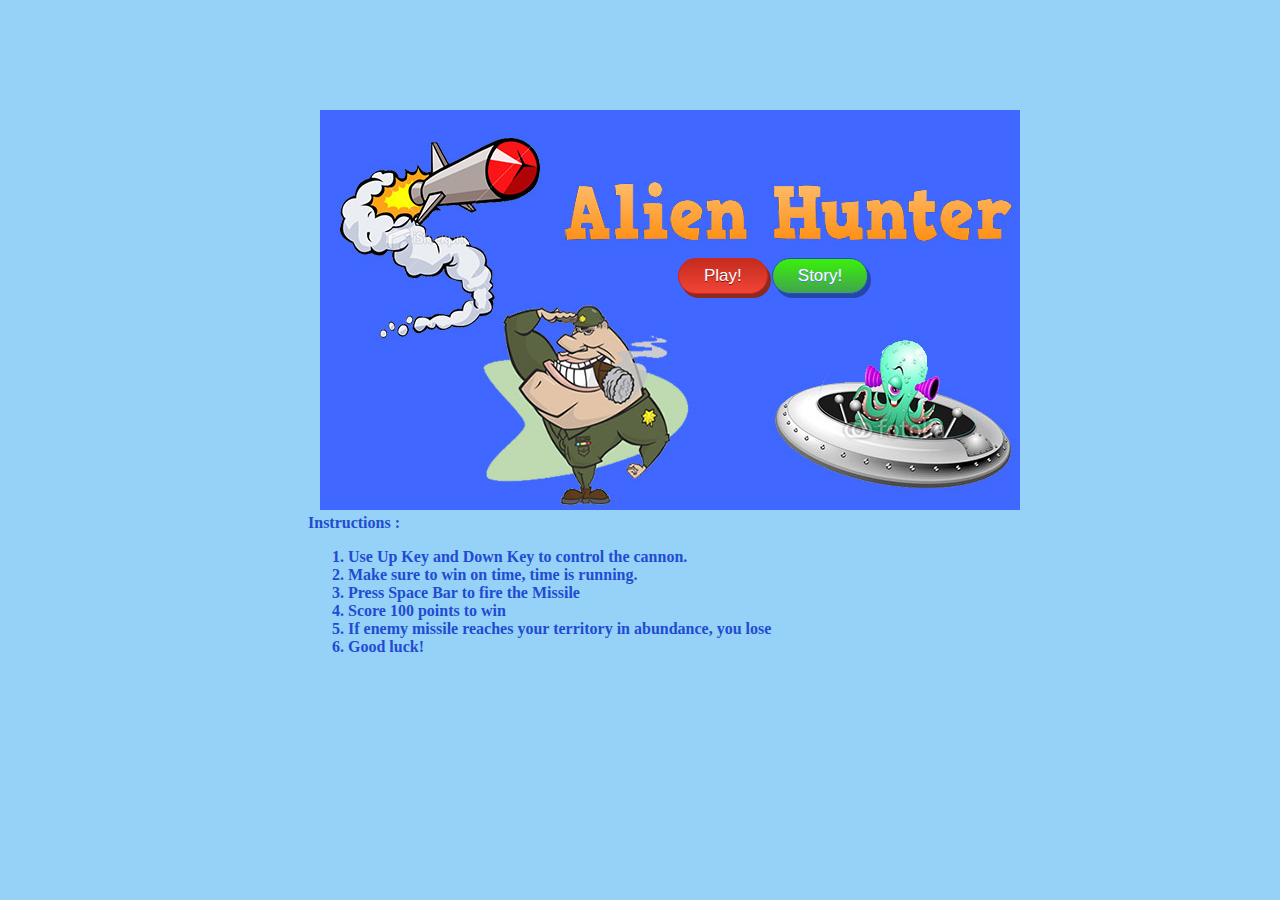
<file: index.html>
<!DOCTYPE html>
<html lang="en">
<head>
    <meta charset="utf-8">
    <title>Final Assignment</title>
    <link rel="stylesheet" href="css/final_assignment.css" />
</head>
<body style="background: url('images/menu.jpg') no-repeat 320px 110px; background-color: #96d1f8">

    <input type="button" class="myButton" value="Play!" onclick="play()">
    <input type="button" class="myButton1" value="Story!" onclick="story()">

    <audio id="intro" loop>
        <source src="media/intro.mp3"  type="audio/mp3">
    </audio>

    <p style="margin-top: 220px;margin-left: 300px;font-family: anadlus;font-size:16px;color: #1f4cd1; font-weight: bolder">Instructions : <br/><ol style="margin-left: 300px;font-family: anadlus;font-size:16px;color: #1f4cd1; font-weight: bolder"><li>Use Up Key and Down Key to control the cannon.</li>
        <li>Make sure to win on time, time is running.</li>
        <li>Press Space Bar to fire the Missile</li>
        <li>Score 100 points to win</li>

        <li>If enemy missile reaches your territory in abundance, you lose</li>
    <li>Good luck!</li></ol></p>
    <script src="javascript/jquery-2.0.0.min.js"></script>
<script src="javascript/index.js"></script>
</body>
</html>
</file>
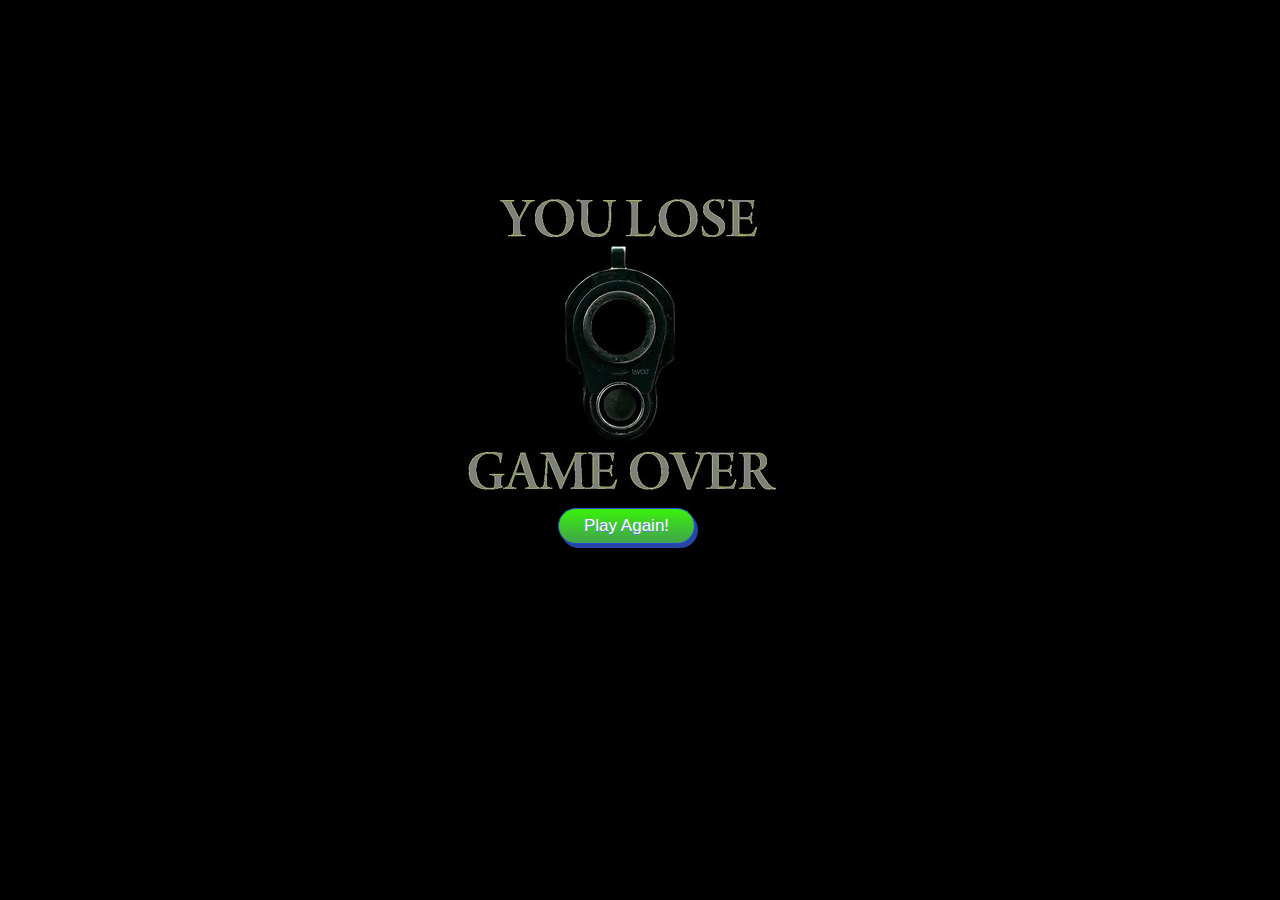
<file: images/loose.html>
<!DOCTYPE html>
<html lang="en">
<head>
    <meta charset="utf-8">
    <title>Loose</title>
    <link rel="stylesheet" href="../css/final_assignment.css" />
</head>
<body style="background: url('../images/Lose.jpg') no-repeat 320px 110px; background-color: black" >

<input type="button" class="myButton2" value="Play Again!" onclick="again()">
<audio id="loose" loop>
    <source src="../media/loosing.mp3"/>
</audio>
<script src="../javascript/jquery-2.0.0.min.js"></script>
<script src="../javascript/index.js"></script>
</body>
</html>
</file>
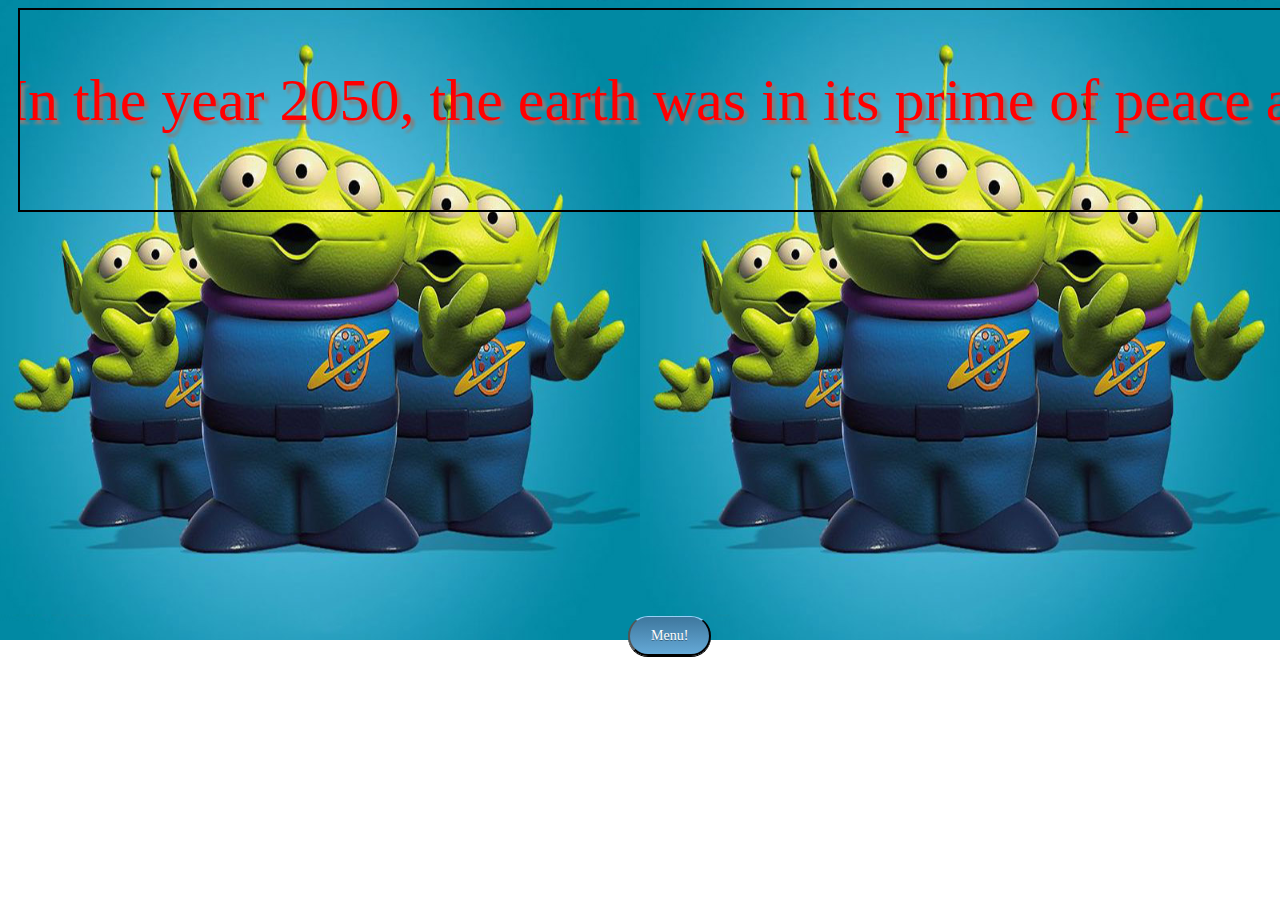
<file: images/story.html>
<!DOCTYPE html>
<html lang="en">
<head>
    <meta charset="utf-8">
    <title>Story Mode</title>
    <link rel="stylesheet" href="../css/final_assignment.css" />

</head>
<body onload="init()" style="background-image: url('../images/story-background.jpg'); background-size:50%;background-repeat: repeat-x; ">
<section id="gamesec" class="scene">
<canvas id="story"  onmouseover="fadein(this)" onmouseout="fadeout(this)"   width="1300" height="200" style="border: 2px solid black;"></canvas>



    <audio id="theAudio">
        <source src="../media/story-background.mp3"  type="audio/mp3">
    </audio>



<input type="button" class="buttonstory" value="Menu!" onclick="menu()">


<script src="../javascript/jquery-2.0.0.min.js"></script>
<script src="../javascript/story.js"></script>
</body>
</html>
</file>
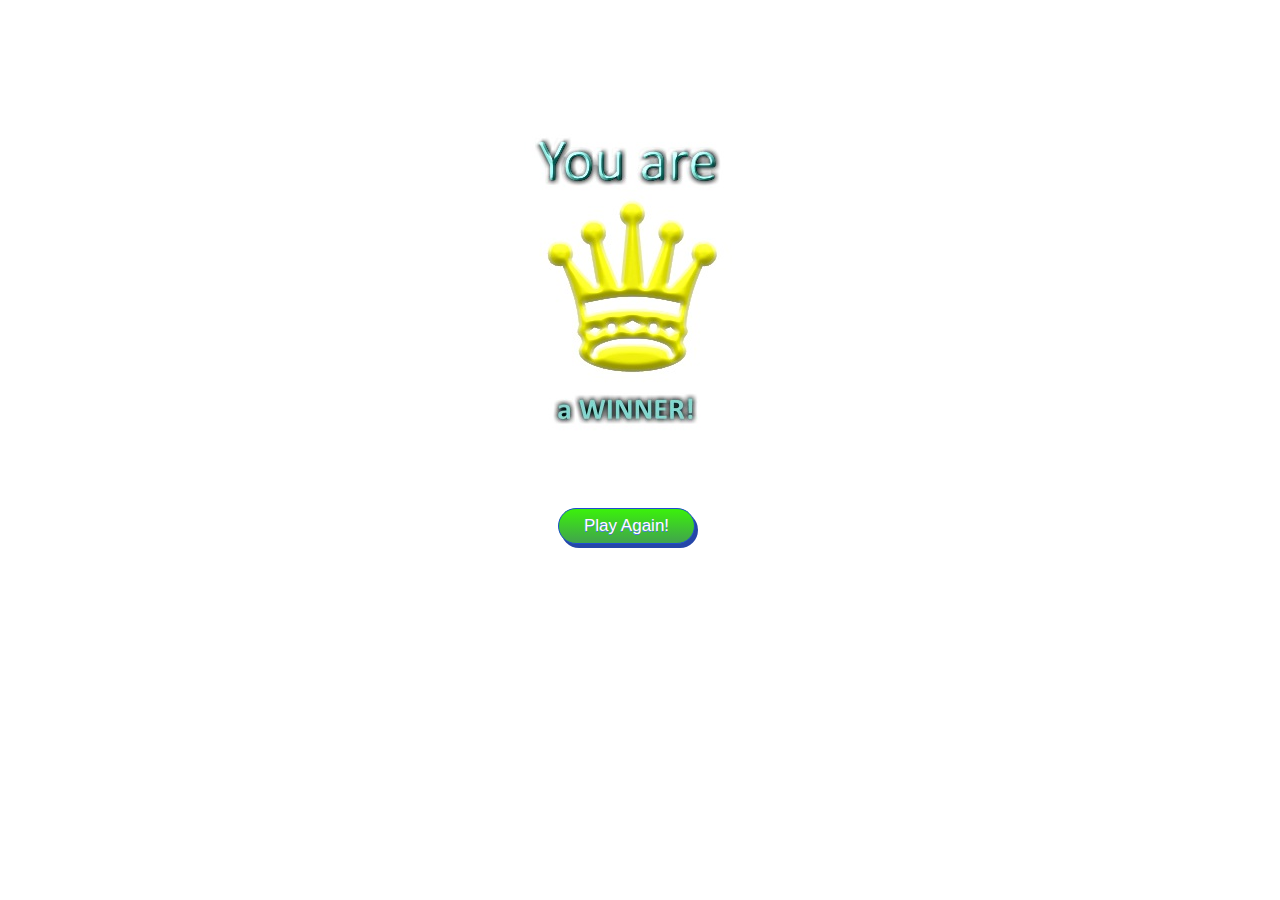
<file: images/win.html>
<!DOCTYPE html>
<html lang="en">
<head>
    <meta charset="utf-8">
    <title>Win</title>
    <link rel="stylesheet" href="../css/final_assignment.css" />
</head>
<body style="background: url('you-win.jpg') no-repeat 460px 110px; background-color: #ffffff" >

<input type="button" class="myButton3" value="Play Again!" onclick="again()">
<audio id="mainsound" loop>
    <source src="../media/winning.mp3"/>
</audio>
<script src="../javascript/jquery-2.0.0.min.js"></script>
<script src="../javascript/index.js"></script>
</body>
</html>
</file>
<file: css/final_assignment.css>
body{

}
.scene {
    position: absolute;
    width: 100%;
    height: 100%;
}
#game{
	margin-top: 100px ;
	margin-left: 320px;
    background-color: white;
    display: block;


}
#pointer {
    margin-left: 320px;
    margin-top: 100px;
    margin-right: auto;



}
#menu1 {
    margin-left: 320px;
    margin-top: 100px;
    margin-right: auto;



}

#game1 {
    margin-left: 320px;
    margin-top: 100px;
    margin-right: auto;
     background-color: #378de5;


}
#ufo {
    margin-left: 320px;
    margin-top: 100px;
    margin-right: auto;



}

#allie {
    margin-left: 320px;
    margin-top: 100px;
    margin-right: auto;



}

#playerscore {
    margin-left: 320px;
    margin-top: 100px;
    margin-right: auto;



}

#playerlevel  {
    margin-left: 320px;
    margin-top: 100px;
    margin-right: auto;



}
   #missle{
       margin-left: 320px;
       margin-top: 100px;
       margin-right: auto;


   }

   #mainsound{
       margin-left: 530px;
       margin-top: 470px;

   }

   #story  {
       margin-left: 10px;
       margin-top: 00px;
       margin-right: auto;



   }


.buttonstory {
    border-top: 1px solid #96d1f8;
    background: #65a9d7;
    background: -webkit-gradient(linear, left top, left bottom, from(#3e779d), to(#65a9d7));
    background: -webkit-linear-gradient(top, #3e779d, #65a9d7);
    background: -moz-linear-gradient(top, #3e779d, #65a9d7);
    background: -ms-linear-gradient(top, #3e779d, #65a9d7);
    background: -o-linear-gradient(top, #3e779d, #65a9d7);
    padding: 10.5px 21px;
    -webkit-border-radius: 20px;
    -moz-border-radius: 20px;
    border-radius: 20px;
    -webkit-box-shadow: rgba(0,0,0,1) 0 1px 0;
    -moz-box-shadow: rgba(0,0,0,1) 0 1px 0;
    box-shadow: rgba(0,0,0,1) 0 1px 0;
    text-shadow: rgba(0,0,0,.4) 0 1px 0;
    color: white;
    font-size: 14px;
    font-family: Georgia, serif;
    text-decoration: none;
    vertical-align: middle;
    margin-top: 400px;
    margin-left: 620px;
}
.button:hover {
    border-top-color: #28597a;
    background: #28597a;
    color: #ccc;
}
.button:active {
    border-top-color: #1b435e;
    background: #1b435e;
}




.myButton {

    -moz-box-shadow: 3px 4px 0px 0px #8a2a21;
    -webkit-box-shadow: 3px 4px 0px 0px #8a2a21;
    box-shadow: 3px 4px 0px 0px #8a2a21;

    background:-webkit-gradient(linear, left top, left bottom, color-stop(0.05, #c62d1f), color-stop(1, #f24437));
    background:-moz-linear-gradient(top, #c62d1f 5%, #f24437 100%);
    background:-webkit-linear-gradient(top, #c62d1f 5%, #f24437 100%);
    background:-o-linear-gradient(top, #c62d1f 5%, #f24437 100%);
    background:-ms-linear-gradient(top, #c62d1f 5%, #f24437 100%);
    background:linear-gradient(to bottom, #c62d1f 5%, #f24437 100%);
    filter:progid:DXImageTransform.Microsoft.gradient(startColorstr='#c62d1f', endColorstr='#f24437',GradientType=0);

    background-color:#c62d1f;

    -moz-border-radius:18px;
    -webkit-border-radius:18px;
    border-radius:18px;

    border:1px solid #d02718;

    display:inline-block;
    color:#ffffff;
    font-family:arial;
    font-size:17px;
    font-weight:normal;
    padding:7px 25px;
    text-decoration:none;

    text-shadow:0px 1px 0px #810e05;
      margin-top: 250px;
    margin-left: 670px;
}
.myButton:hover {

    background:-webkit-gradient(linear, left top, left bottom, color-stop(0.05, #f24437), color-stop(1, #c62d1f));
    background:-moz-linear-gradient(top, #f24437 5%, #c62d1f 100%);
    background:-webkit-linear-gradient(top, #f24437 5%, #c62d1f 100%);
    background:-o-linear-gradient(top, #f24437 5%, #c62d1f 100%);
    background:-ms-linear-gradient(top, #f24437 5%, #c62d1f 100%);
    background:linear-gradient(to bottom, #f24437 5%, #c62d1f 100%);
    filter:progid:DXImageTransform.Microsoft.gradient(startColorstr='#f24437', endColorstr='#c62d1f',GradientType=0);

    background-color:#f24437;
}
.myButton:active {
    position:relative;
    top:1px;
}



.myButton1 {

    -moz-box-shadow: 3px 4px 0px 0px #2546a8;
    -webkit-box-shadow: 3px 4px 0px 0px #2546a8;
    box-shadow: 3px 4px 0px 0px #2546a8;

    background:-webkit-gradient(linear, left top, left bottom, color-stop(0.05, #3bed0e), color-stop(1, #41a34d));
    background:-moz-linear-gradient(top, #3bed0e 5%, #41a34d 100%);
    background:-webkit-linear-gradient(top, #3bed0e 5%, #41a34d 100%);
    background:-o-linear-gradient(top, #3bed0e 5%, #41a34d 100%);
    background:-ms-linear-gradient(top, #3bed0e 5%, #41a34d 100%);
    background:linear-gradient(to bottom, #3bed0e 5%, #41a34d 100%);
    filter:progid:DXImageTransform.Microsoft.gradient(startColorstr='#3bed0e', endColorstr='#41a34d',GradientType=0);

    background-color:#3bed0e;

    -moz-border-radius:18px;
    -webkit-border-radius:18px;
    border-radius:18px;

    border:1px solid #1f4cd1;

    display:inline-block;
    color:#ffffff;
    font-family:arial;
    font-size:17px;
    font-weight:normal;
    padding:7px 25px;
    text-decoration:none;

    text-shadow:0px 1px 0px #5276e3;

}
.myButton1:hover {

    background:-webkit-gradient(linear, left top, left bottom, color-stop(0.05, #41a34d), color-stop(1, #3bed0e));
    background:-moz-linear-gradient(top, #41a34d 5%, #3bed0e 100%);
    background:-webkit-linear-gradient(top, #41a34d 5%, #3bed0e 100%);
    background:-o-linear-gradient(top, #41a34d 5%, #3bed0e 100%);
    background:-ms-linear-gradient(top, #41a34d 5%, #3bed0e 100%);
    background:linear-gradient(to bottom, #41a34d 5%, #3bed0e 100%);
    filter:progid:DXImageTransform.Microsoft.gradient(startColorstr='#41a34d', endColorstr='#3bed0e',GradientType=0);

    background-color:#41a34d;
}
.myButton1:active {
    position:relative;
    top:1px;
}









.myButton2 {

    -moz-box-shadow: 3px 4px 0px 0px #2546a8;
    -webkit-box-shadow: 3px 4px 0px 0px #2546a8;
    box-shadow: 3px 4px 0px 0px #2546a8;

    background:-webkit-gradient(linear, left top, left bottom, color-stop(0.05, #3bed0e), color-stop(1, #41a34d));
    background:-moz-linear-gradient(top, #3bed0e 5%, #41a34d 100%);
    background:-webkit-linear-gradient(top, #3bed0e 5%, #41a34d 100%);
    background:-o-linear-gradient(top, #3bed0e 5%, #41a34d 100%);
    background:-ms-linear-gradient(top, #3bed0e 5%, #41a34d 100%);
    background:linear-gradient(to bottom, #3bed0e 5%, #41a34d 100%);
    filter:progid:DXImageTransform.Microsoft.gradient(startColorstr='#3bed0e', endColorstr='#41a34d',GradientType=0);

    background-color:#3bed0e;

    -moz-border-radius:18px;
    -webkit-border-radius:18px;
    border-radius:18px;

    border:1px solid #1f4cd1;

    display:inline-block;
    color:#ffffff;
    font-family:arial;
    font-size:17px;
    font-weight:normal;
    padding:7px 25px;
    text-decoration:none;

    text-shadow:0px 1px 0px #5276e3;
          margin-left: 550px;
    margin-top: 500px;

}
.myButton2:hover {

    background:-webkit-gradient(linear, left top, left bottom, color-stop(0.05, #41a34d), color-stop(1, #3bed0e));
    background:-moz-linear-gradient(top, #41a34d 5%, #3bed0e 100%);
    background:-webkit-linear-gradient(top, #41a34d 5%, #3bed0e 100%);
    background:-o-linear-gradient(top, #41a34d 5%, #3bed0e 100%);
    background:-ms-linear-gradient(top, #41a34d 5%, #3bed0e 100%);
    background:linear-gradient(to bottom, #41a34d 5%, #3bed0e 100%);
    filter:progid:DXImageTransform.Microsoft.gradient(startColorstr='#41a34d', endColorstr='#3bed0e',GradientType=0);

    background-color:#41a34d;
}
.myButton2:active {
    position:relative;
    top:1px;
}











.myButton3 {

    -moz-box-shadow: 3px 4px 0px 0px #2546a8;
    -webkit-box-shadow: 3px 4px 0px 0px #2546a8;
    box-shadow: 3px 4px 0px 0px #2546a8;

    background:-webkit-gradient(linear, left top, left bottom, color-stop(0.05, #3bed0e), color-stop(1, #41a34d));
    background:-moz-linear-gradient(top, #3bed0e 5%, #41a34d 100%);
    background:-webkit-linear-gradient(top, #3bed0e 5%, #41a34d 100%);
    background:-o-linear-gradient(top, #3bed0e 5%, #41a34d 100%);
    background:-ms-linear-gradient(top, #3bed0e 5%, #41a34d 100%);
    background:linear-gradient(to bottom, #3bed0e 5%, #41a34d 100%);
    filter:progid:DXImageTransform.Microsoft.gradient(startColorstr='#3bed0e', endColorstr='#41a34d',GradientType=0);

    background-color:#3bed0e;

    -moz-border-radius:18px;
    -webkit-border-radius:18px;
    border-radius:18px;

    border:1px solid #1f4cd1;

    display:inline-block;
    color:#ffffff;
    font-family:arial;
    font-size:17px;
    font-weight:normal;
    padding:7px 25px;
    text-decoration:none;

    text-shadow:0px 1px 0px #5276e3;
    margin-left: 550px;
    margin-top: 500px;

}
.myButton3:hover {

    background:-webkit-gradient(linear, left top, left bottom, color-stop(0.05, #41a34d), color-stop(1, #3bed0e));
    background:-moz-linear-gradient(top, #41a34d 5%, #3bed0e 100%);
    background:-webkit-linear-gradient(top, #41a34d 5%, #3bed0e 100%);
    background:-o-linear-gradient(top, #41a34d 5%, #3bed0e 100%);
    background:-ms-linear-gradient(top, #41a34d 5%, #3bed0e 100%);
    background:linear-gradient(to bottom, #41a34d 5%, #3bed0e 100%);
    filter:progid:DXImageTransform.Microsoft.gradient(startColorstr='#41a34d', endColorstr='#3bed0e',GradientType=0);

    background-color:#41a34d;
}
.myButton3:active {
    position:relative;
    top:1px;
}
</file>
